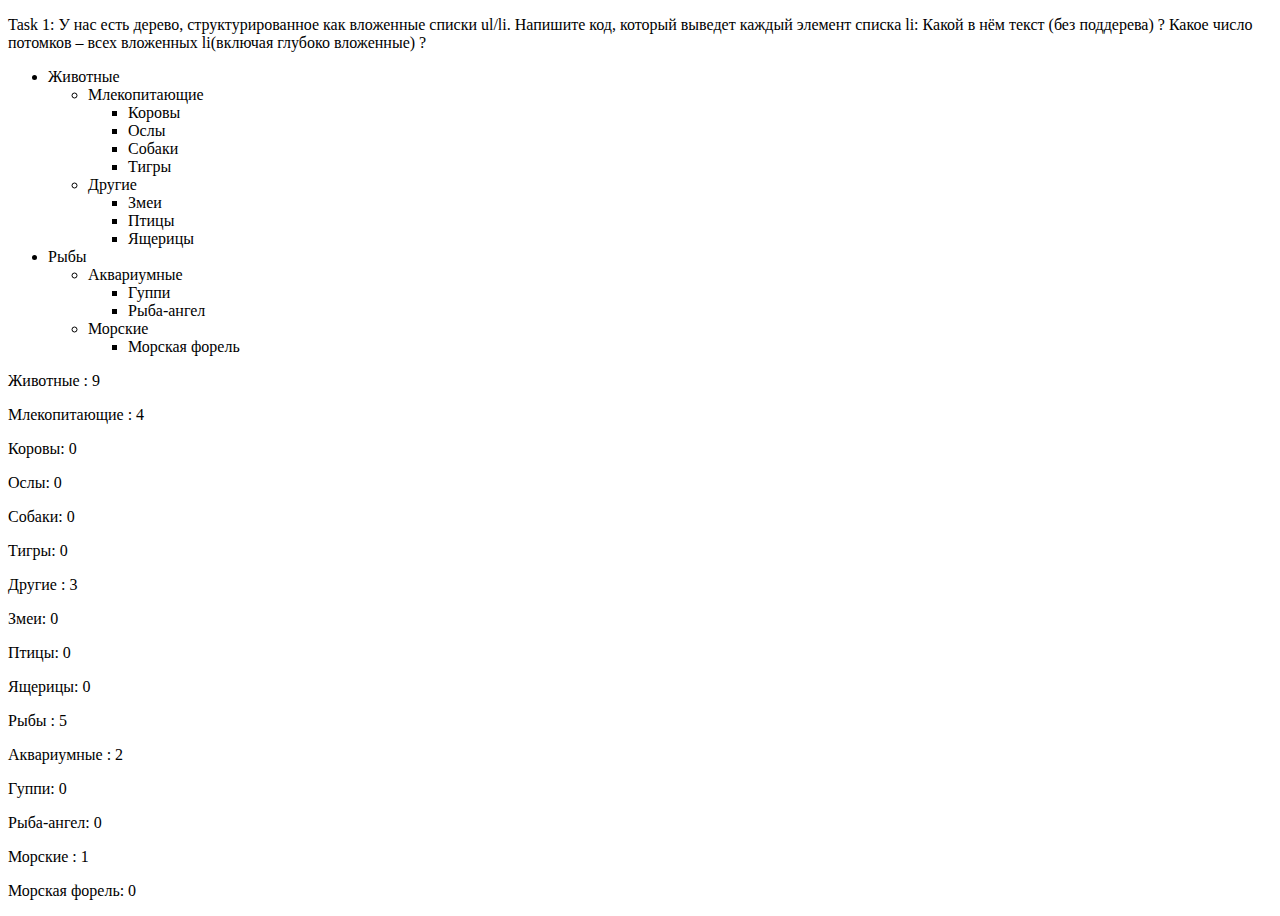
<file: document/basic-dom-node-properties/index.html>
<!DOCTYPE html>
<html>
  <body>
    <p>
      Task 1: У нас есть дерево, структурированное как вложенные списки ul/li. Напишите
      код, который выведет каждый элемент списка li: Какой в нём текст (без поддерева) ?
      Какое число потомков – всех вложенных li(включая глубоко вложенные) ?
    </p>

    <ul>
      <li>
        Животные
        <ul>
          <li>
            Млекопитающие
            <ul>
              <li>Коровы</li>
              <li>Ослы</li>
              <li>Собаки</li>
              <li>Тигры</li>
            </ul>
          </li>
          <li>
            Другие
            <ul>
              <li>Змеи</li>
              <li>Птицы</li>
              <li>Ящерицы</li>
            </ul>
          </li>
        </ul>
      </li>
      <li>
        Рыбы
        <ul>
          <li>
            Аквариумные
            <ul>
              <li>Гуппи</li>
              <li>Рыба-ангел</li>
            </ul>
          </li>
          <li>
            Морские
            <ul>
              <li>Морская форель</li>
            </ul>
          </li>
        </ul>
      </li>
    </ul>

    <script>
      const div = document.createElement("div");
      for (const li of document.querySelectorAll("li")) {
        const count = li.querySelectorAll("li").length;
        const name = li.firstChild.nodeValue;
        const p = document.createElement("p");
        p.textContent = `${name}: ${count}`;
        div.append(p);
      }
      document.body.append(div);
    </script>
  </body>
</html>
</file>
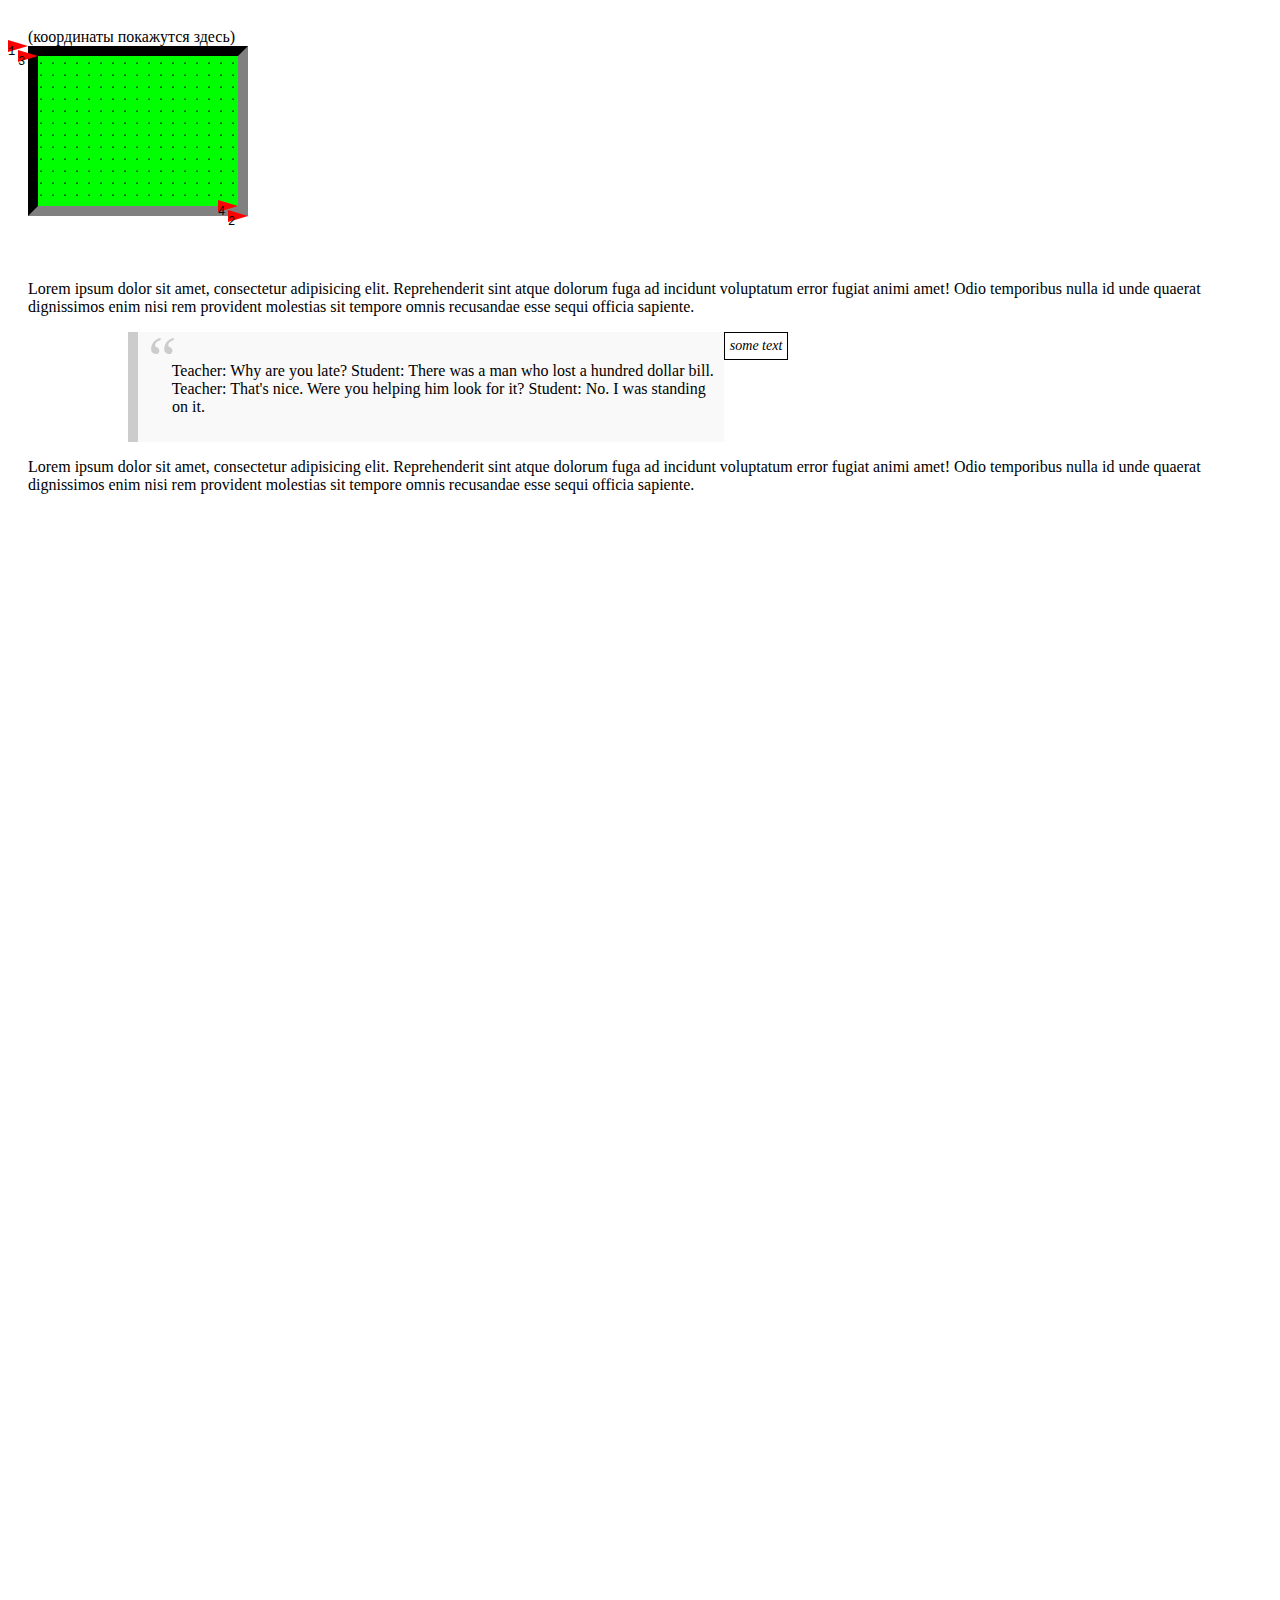
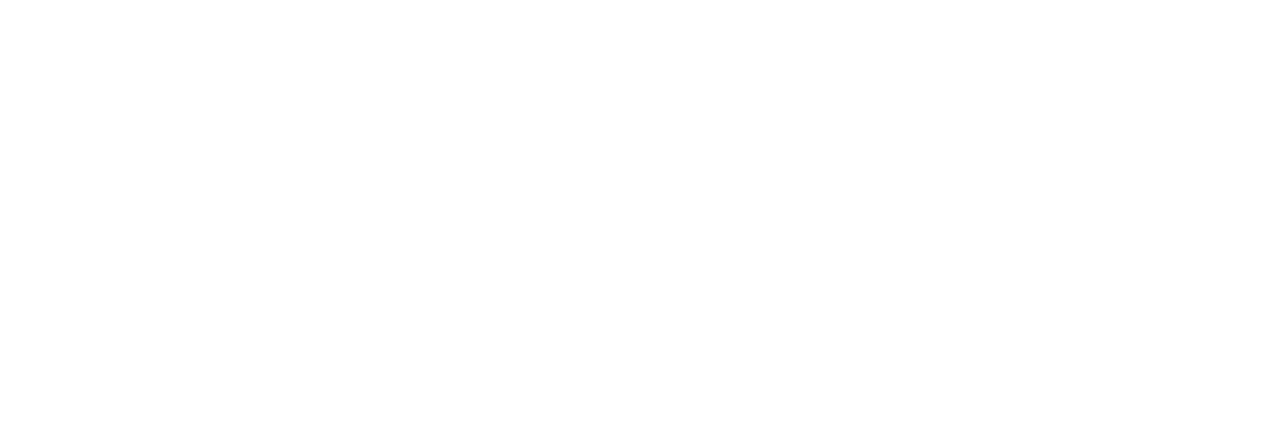
<file: document/coordinates/index.html>
<!DOCTYPE html>
<html lang="en">
  <head>
    <meta charset="UTF-8" />
    <meta name="viewport" content="width=device-width, initial-scale=1.0" />
    <title>coordinates</title>
    <style>
      body {
        padding: 20px 0 0 20px;
        cursor: pointer;
        height: 2000px;
      }

      #field {
        overflow: hidden;
        width: 200px;
        height: 150px;
        border-top: 10px solid black;
        border-right: 10px solid gray;
        border-bottom: 10px solid gray;
        border-left: 10px solid black;
        background-color: #00ff00;
        font: 10px/1.2 monospace;
      }

      .triangle-right {
        position: relative;
        width: 0;
        height: 0;
        border-top: 6px solid transparent;
        border-bottom: 6px solid transparent;
        border-left: 20px solid red;
        text-indent: -20px;
        font: 12px/1 monospace;
      }

      .note {
        position: absolute;
        z-index: 1000;
        padding: 5px;
        border: 1px solid black;
        background: white;
        text-align: center;
        font: italic 14px serif;
      }

      blockquote {
        background: #f9f9f9;
        border-left: 10px solid #ccc;
        margin: 0 0 0 100px;
        padding: 0.5em 10px;
        quotes: "\201C""\201D""\2018""\2019";
        display: inline-block;
        white-space: pre;
      }

      blockquote:before {
        color: #ccc;
        content: open-quote;
        font-size: 4em;
        line-height: 0.1em;
        margin-right: 0.25em;
        vertical-align: -0.4em;
      }
    </style>
  </head>
  <body>
    <div id="coords">(координаты покажутся здесь)</div>

    <div id="field">
      . . . . . . . . . . . . . . . . . . . . . . . . . . . . . . . . . . . . . . . . . .
      . . . . . . . . . . . . . . . . . . . . . . . . . . . . . . . . . . . . . . . . . .
      . . . . . . . . . . . . . . . . . . . . . . . . . . . . . . . . . . . . . . . . . .
      . . . . . . . . . . . . . . . . . . . . . . . . . . . . . . . . . . . . . . . . . .
      . . . . . . . . . . . . . . . . . . . . . . . . . . . . . . . . . . . . . . . . . .
      . . . . . . . . . . . . .
    </div>

    <div class="triangle-right" style="left: -20px; top: -176px">1</div>
    <div class="triangle-right" style="left: -10px; top: -178px">3</div>
    <div class="triangle-right" style="left: 190px; top: -40px">4</div>
    <div class="triangle-right" style="left: 200px; top: -42px">2</div>

    <p>
      Lorem ipsum dolor sit amet, consectetur adipisicing elit. Reprehenderit sint atque
      dolorum fuga ad incidunt voluptatum error fugiat animi amet! Odio temporibus nulla
      id unde quaerat dignissimos enim nisi rem provident molestias sit tempore omnis
      recusandae esse sequi officia sapiente.
    </p>

    <blockquote>
      Teacher: Why are you late? Student: There was a man who lost a hundred dollar bill.
      Teacher: That's nice. Were you helping him look for it? Student: No. I was standing
      on it.
    </blockquote>

    <p>
      Lorem ipsum dolor sit amet, consectetur adipisicing elit. Reprehenderit sint atque
      dolorum fuga ad incidunt voluptatum error fugiat animi amet! Odio temporibus nulla
      id unde quaerat dignissimos enim nisi rem provident molestias sit tempore omnis
      recusandae esse sequi officia sapiente.
    </p>
    <script src="script.js"></script>
  </body>
</html>
</file>
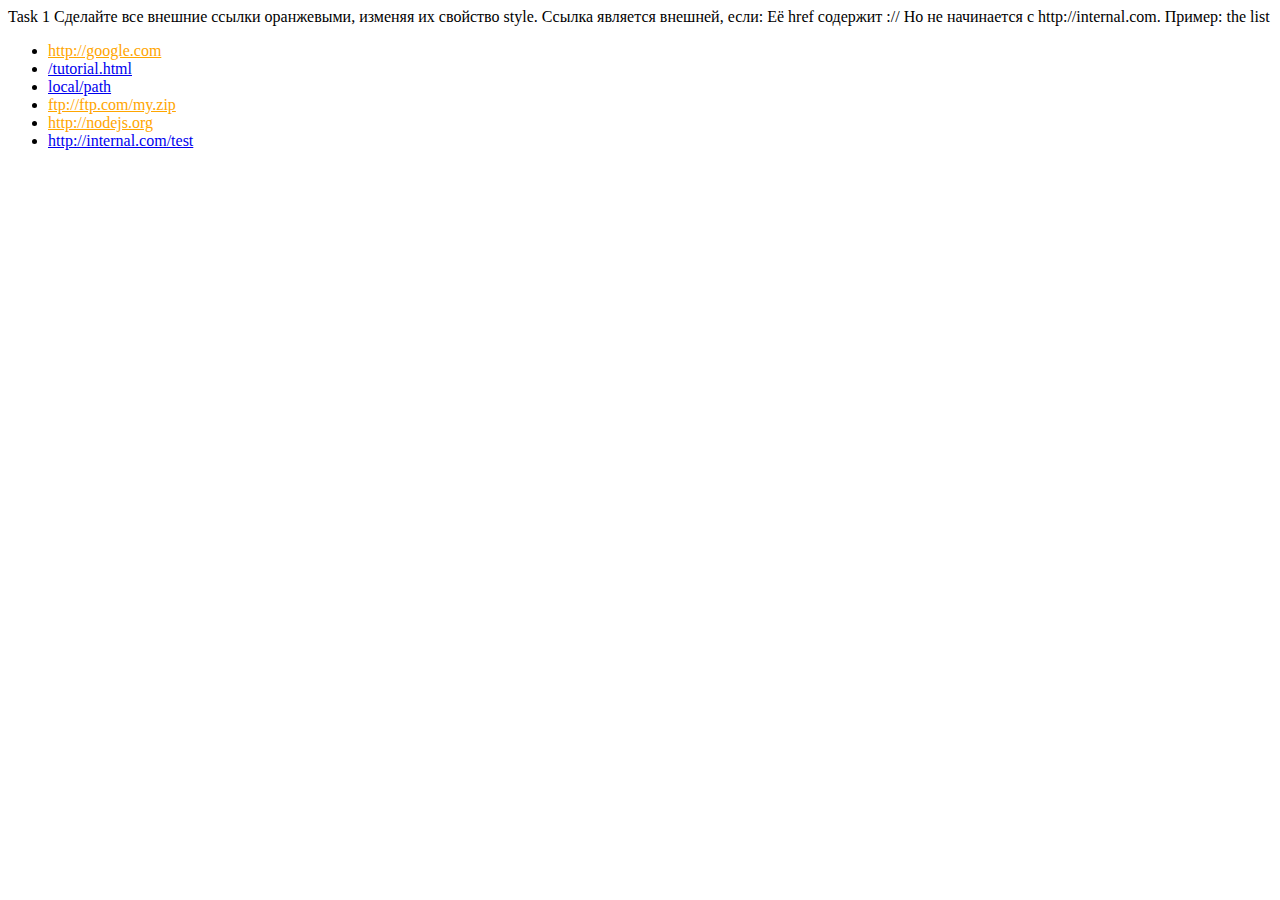
<file: document/dom-attributes-and-properties/index.html>
<!DOCTYPE html>
<html lang="en">
  <head>
    <meta charset="UTF-8" />
    <meta name="viewport" content="width=device-width, initial-scale=1.0" />
    <title>dom-attributes-and-properties</title>
  </head>
  <body>
    Task 1 Сделайте все внешние ссылки оранжевыми, изменяя их свойство style. Ссылка
    является внешней, если: Её href содержит :// Но не начинается с http://internal.com.
    Пример:
    <a name="list">the list</a>
    <ul>
      <li><a href="http://google.com">http://google.com</a></li>
      <li><a href="/tutorial">/tutorial.html</a></li>
      <li><a href="local/path">local/path</a></li>
      <li><a href="ftp://ftp.com/my.zip">ftp://ftp.com/my.zip</a></li>
      <li><a href="http://nodejs.org">http://nodejs.org</a></li>
      <li><a href="http://internal.com/test">http://internal.com/test</a></li>
    </ul>

    <script>
      // добавление стиля для одной ссылки
      let links = document.querySelectorAll("a");
      for (const link of links) {
        let href = link.getAttribute("href");
        console.log(href);

        if (href?.includes("://") && !href.startsWith("http://internal.com")) {
          link.style.color = "orange";
        }
      }
    </script>
  </body>
</html>
</file>
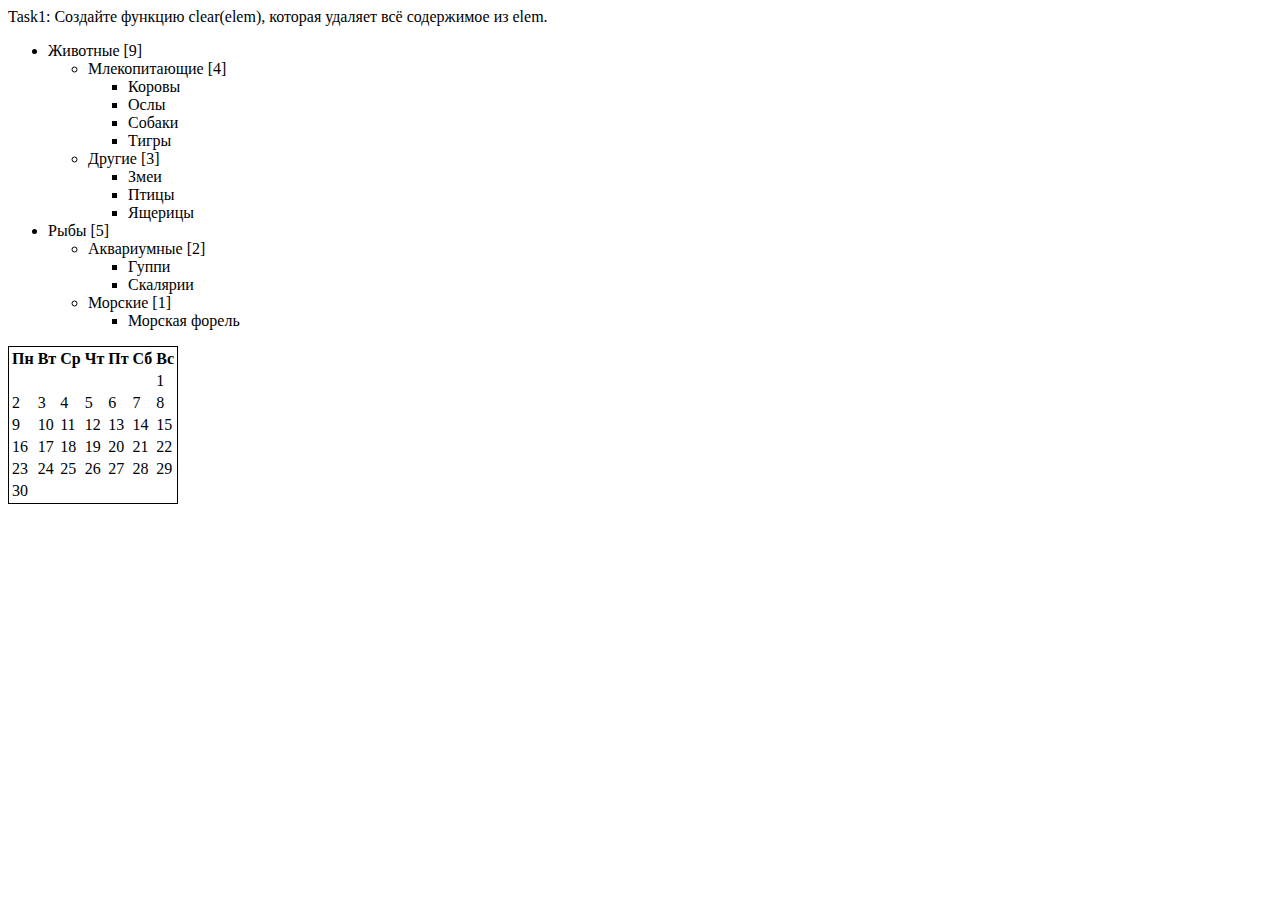
<file: document/modifying-document/index.html>
<!DOCTYPE html>
<html lang="en">
  <head>
    <meta charset="UTF-8" />
    <meta name="viewport" content="width=device-width, initial-scale=1.0" />
    <title>modifying-document</title>
    <style>
      table {
        border: 1px solid black;
        /* border-collapse: collapse; */
      }
    </style>
  </head>
  <body>
    Task1: Создайте функцию clear(elem), которая удаляет всё содержимое из elem.
    <ol id="elem">
      <li>Привет</li>
      <li>Мир</li>
    </ol>

    <ul class="animal">
      <li>
        Животные
        <ul>
          <li>
            Млекопитающие
            <ul>
              <li>Коровы</li>
              <li>Ослы</li>
              <li>Собаки</li>
              <li>Тигры</li>
            </ul>
          </li>
          <li>
            Другие
            <ul>
              <li>Змеи</li>
              <li>Птицы</li>
              <li>Ящерицы</li>
            </ul>
          </li>
        </ul>
      </li>
      <li>
        Рыбы
        <ul>
          <li>
            Аквариумные
            <ul>
              <li>Гуппи</li>
              <li>Скалярии</li>
            </ul>
          </li>
          <li>
            Морские
            <ul>
              <li>Морская форель</li>
            </ul>
          </li>
        </ul>
      </li>
    </ul>
    <script>
      function clear(elem) {
        let children = elem.childNodes;
        while (children.length) {
          children[0].remove();
        }
      }

      clear(elem); // очищает список
    </script>
    <script src="modifying-document.js"></script>
  </body>
</html>
</file>
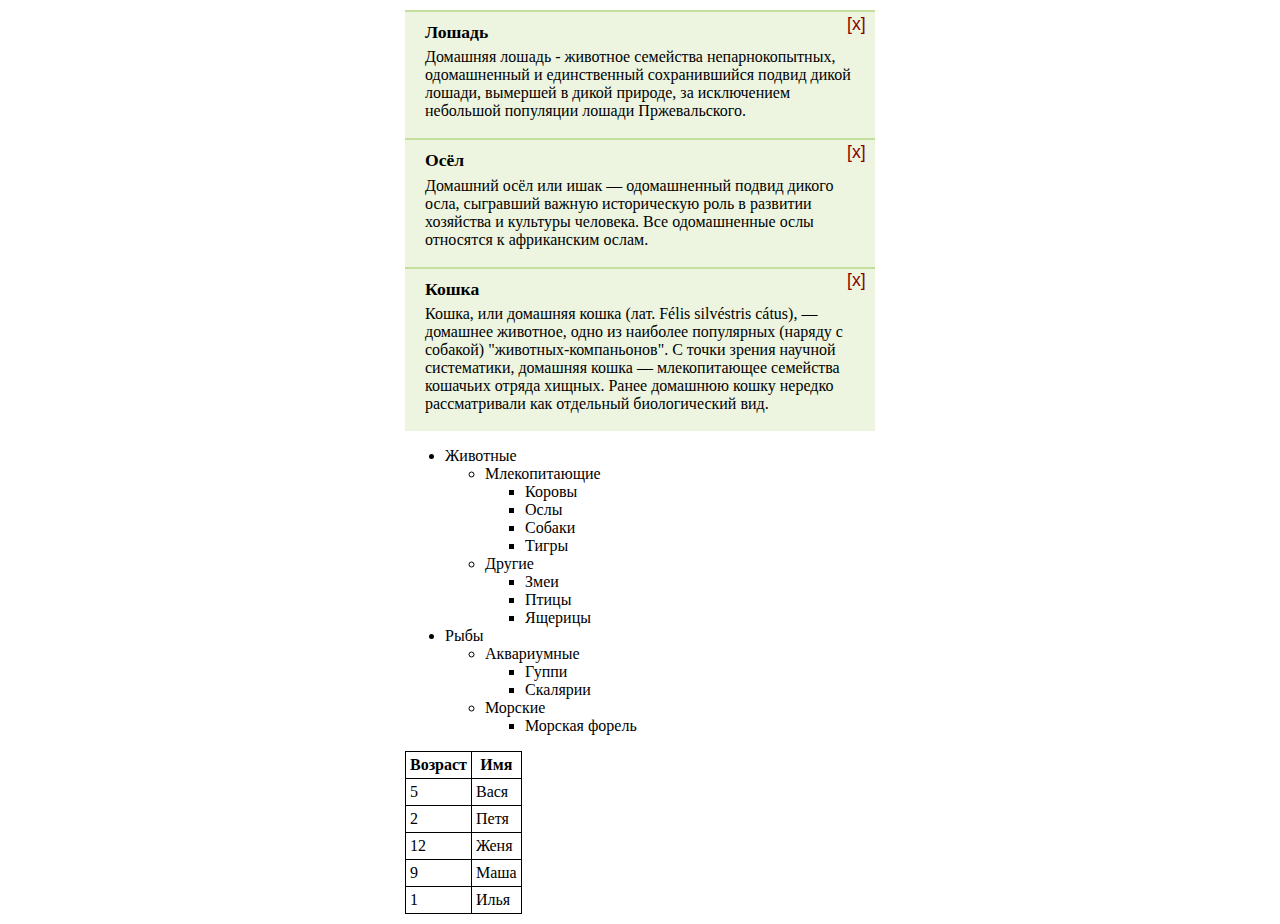
<file: Introduction to Events/event-delegation/index.html>
<!DOCTYPE html>
<html lang="en">
  <head>
    <meta charset="UTF-8" />
    <meta name="viewport" content="width=device-width, initial-scale=1.0" />
    <title>event-delegation</title>
    <style>
      body {
        margin: 10px auto;
        width: 470px;
      }

      h3 {
        margin: 0;
        padding-bottom: 0.3em;
        padding-right: 20px;
        font-size: 1.1em;
      }

      p {
        margin: 0;
        padding: 0 0 0.5em;
      }

      .pane {
        background: #edf5e1;
        padding: 10px 20px 10px;
        border-top: solid 2px #c4df9b;
        position: relative;
      }

      .remove-button {
        position: absolute;
        font-size: 110%;
        top: 0;
        color: darkred;
        right: 10px;
        display: block;
        width: 24px;
        height: 24px;
        border: none;
        background: transparent;
        cursor: pointer;
      }

      table {
        border-collapse: collapse;
      }
      th,
      td {
        border: 1px solid black;
        padding: 4px;
      }
      th {
        cursor: pointer;
      }
      th:hover {
        background: yellow;
      }
    </style>
  </head>
  <body>
    <div id="container">
      <div class="pane">
        <h3>Лошадь</h3>
        <p>
          Домашняя лошадь - животное семейства непарнокопытных, одомашненный и
          единственный сохранившийся подвид дикой лошади, вымершей в дикой природе, за
          исключением небольшой популяции лошади Пржевальского.
        </p>
        <button class="remove-button">[x]</button>
      </div>
      <div class="pane">
        <h3>Осёл</h3>
        <p>
          Домашний осёл или ишак — одомашненный подвид дикого осла, сыгравший важную
          историческую роль в развитии хозяйства и культуры человека. Все одомашненные
          ослы относятся к африканским ослам.
        </p>
        <button class="remove-button">[x]</button>
      </div>
      <div class="pane">
        <h3>Кошка</h3>
        <p>
          Кошка, или домашняя кошка (лат. Félis silvéstris cátus), — домашнее животное,
          одно из наиболее популярных (наряду с собакой) "животных-компаньонов". С точки
          зрения научной систематики, домашняя кошка — млекопитающее семейства кошачьих
          отряда хищных. Ранее домашнюю кошку нередко рассматривали как отдельный
          биологический вид.
        </p>
        <button class="remove-button">[x]</button>
      </div>
    </div>
    <ul class="tree" id="tree">
      <li>
        <span> Животные</span>
        <ul>
          <li>
            <span> Млекопитающие</span>
            <ul>
              <li><span> Коровы</span></li>
              <li><span> Ослы</span></li>
              <li><span> Собаки</span></li>
              <li><span> Тигры</span></li>
            </ul>
          </li>
          <li>
            <span> Другие</span>
            <ul>
              <li><span> Змеи</span></li>
              <li><span> Птицы</span></li>
              <li><span> Ящерицы</span></li>
            </ul>
          </li>
        </ul>
      </li>
      <li>
        <span> Рыбы</span>
        <ul>
          <li>
            <span> Аквариумные</span>
            <ul>
              <li><span> Гуппи</span></li>
              <li><span> Скалярии</span></li>
            </ul>
          </li>
          <li>
            <span> Морские</span>
            <ul>
              <li><span> Морская форель</span></li>
            </ul>
          </li>
        </ul>
      </li>
    </ul>

    <table id="grid">
      <thead>
        <tr>
          <th data-type="number">Возраст</th>
          <th data-type="string">Имя</th>
        </tr>
      </thead>
      <tbody>
        <tr>
          <td>5</td>
          <td>Вася</td>
        </tr>
        <tr>
          <td>2</td>
          <td>Петя</td>
        </tr>
        <tr>
          <td>12</td>
          <td>Женя</td>
        </tr>
        <tr>
          <td>9</td>
          <td>Маша</td>
        </tr>
        <tr>
          <td>1</td>
          <td>Илья</td>
        </tr>
      </tbody>
    </table>
    <script src="event-delegation.js"></script>
  </body>
</html>
</file>
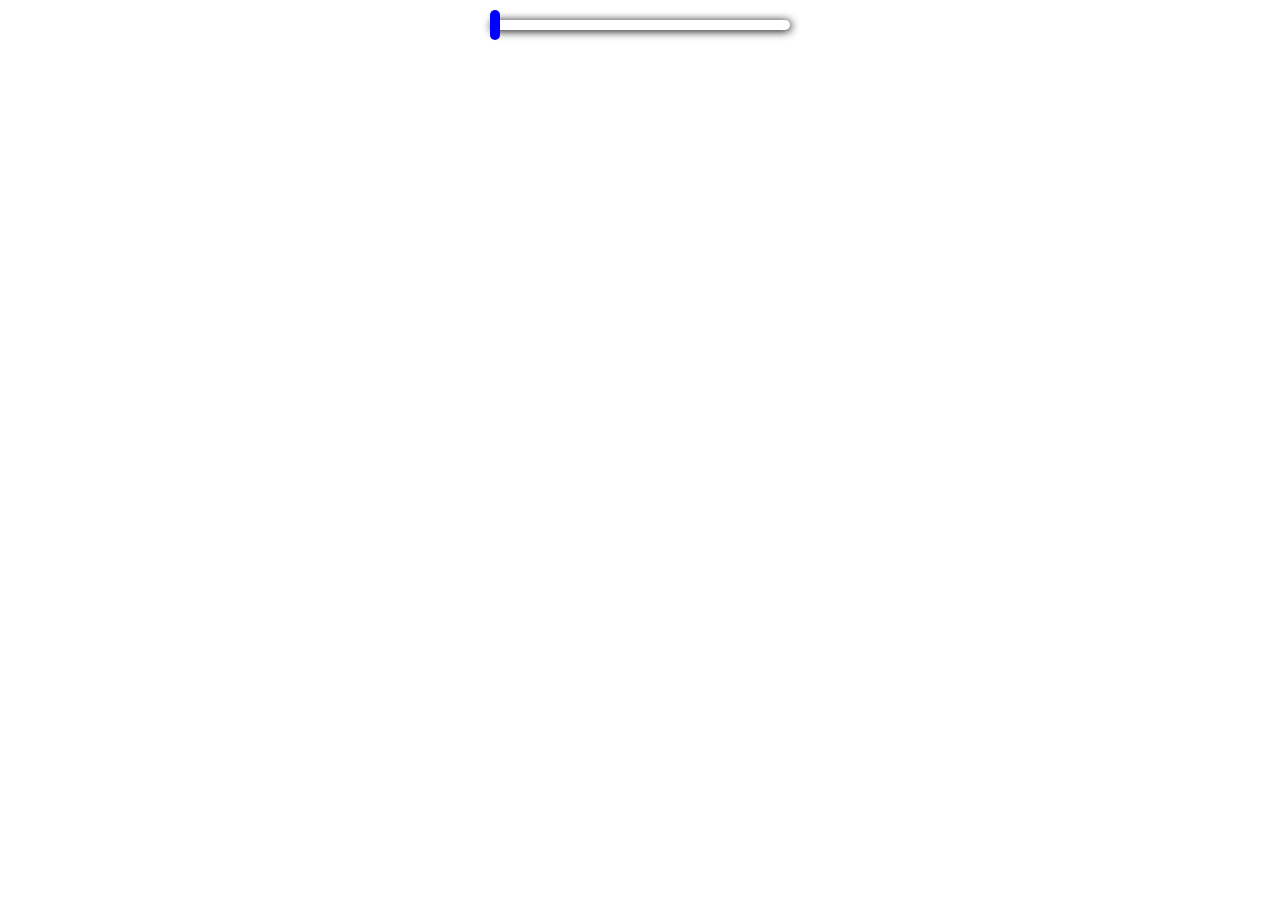
<file: UI Events/mouse-drag-and-drop/index.html>
<!DOCTYPE html>
<html lang="en">
  <head>
    <meta charset="UTF-8" />
    <meta name="viewport" content="width=device-width, initial-scale=1.0" />
    <link rel="stylesheet" href="style.css" />
    <title>mouse-drag-and-drop</title>
  </head>
  <body>
    <div class="slider">
      <div class="thumb"></div>
    </div>
    <script src="script.js"></script>
  </body>
</html>
</file>
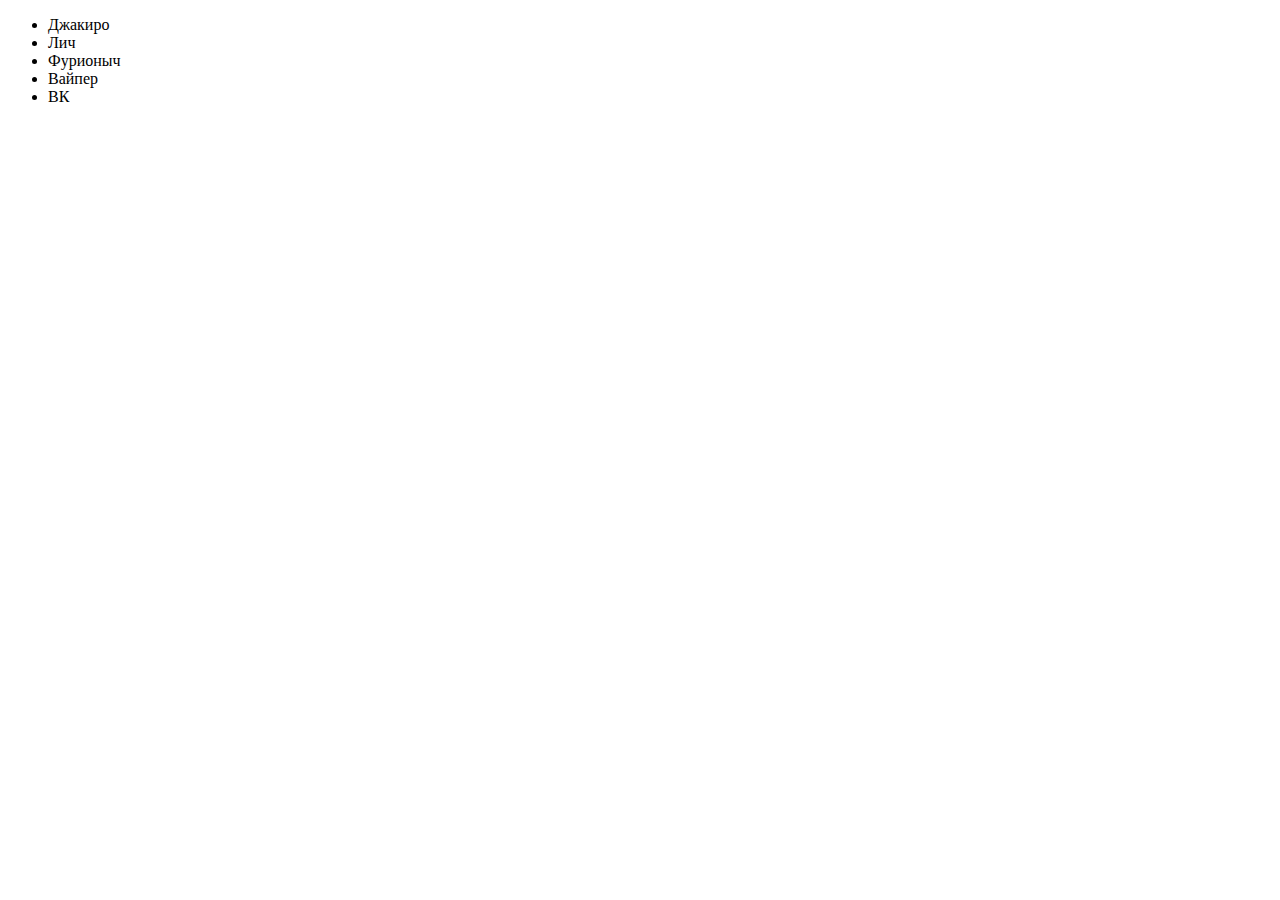
<file: UI Events/mouse-events-basics/index.html>
<!DOCTYPE html>
<html lang="en">
  <head>
    <meta charset="UTF-8" />
    <meta name="viewport" content="width=device-width, initial-scale=1.0" />
    <title>mouse-events-basics</title>

    <style>
      .selected {
        background-color: darkseagreen;
      }
    </style>
  </head>
  <body>
    <ul class="list" onmousedown="return false">
      <li class="item">Джакиро</li>
      <li class="item">Лич</li>
      <li class="item">Фурионыч</li>
      <li class="item">Вайпер</li>
      <li class="item">ВК</li>
    </ul>
    <script src="script.js"></script>
  </body>
</html>
</file>
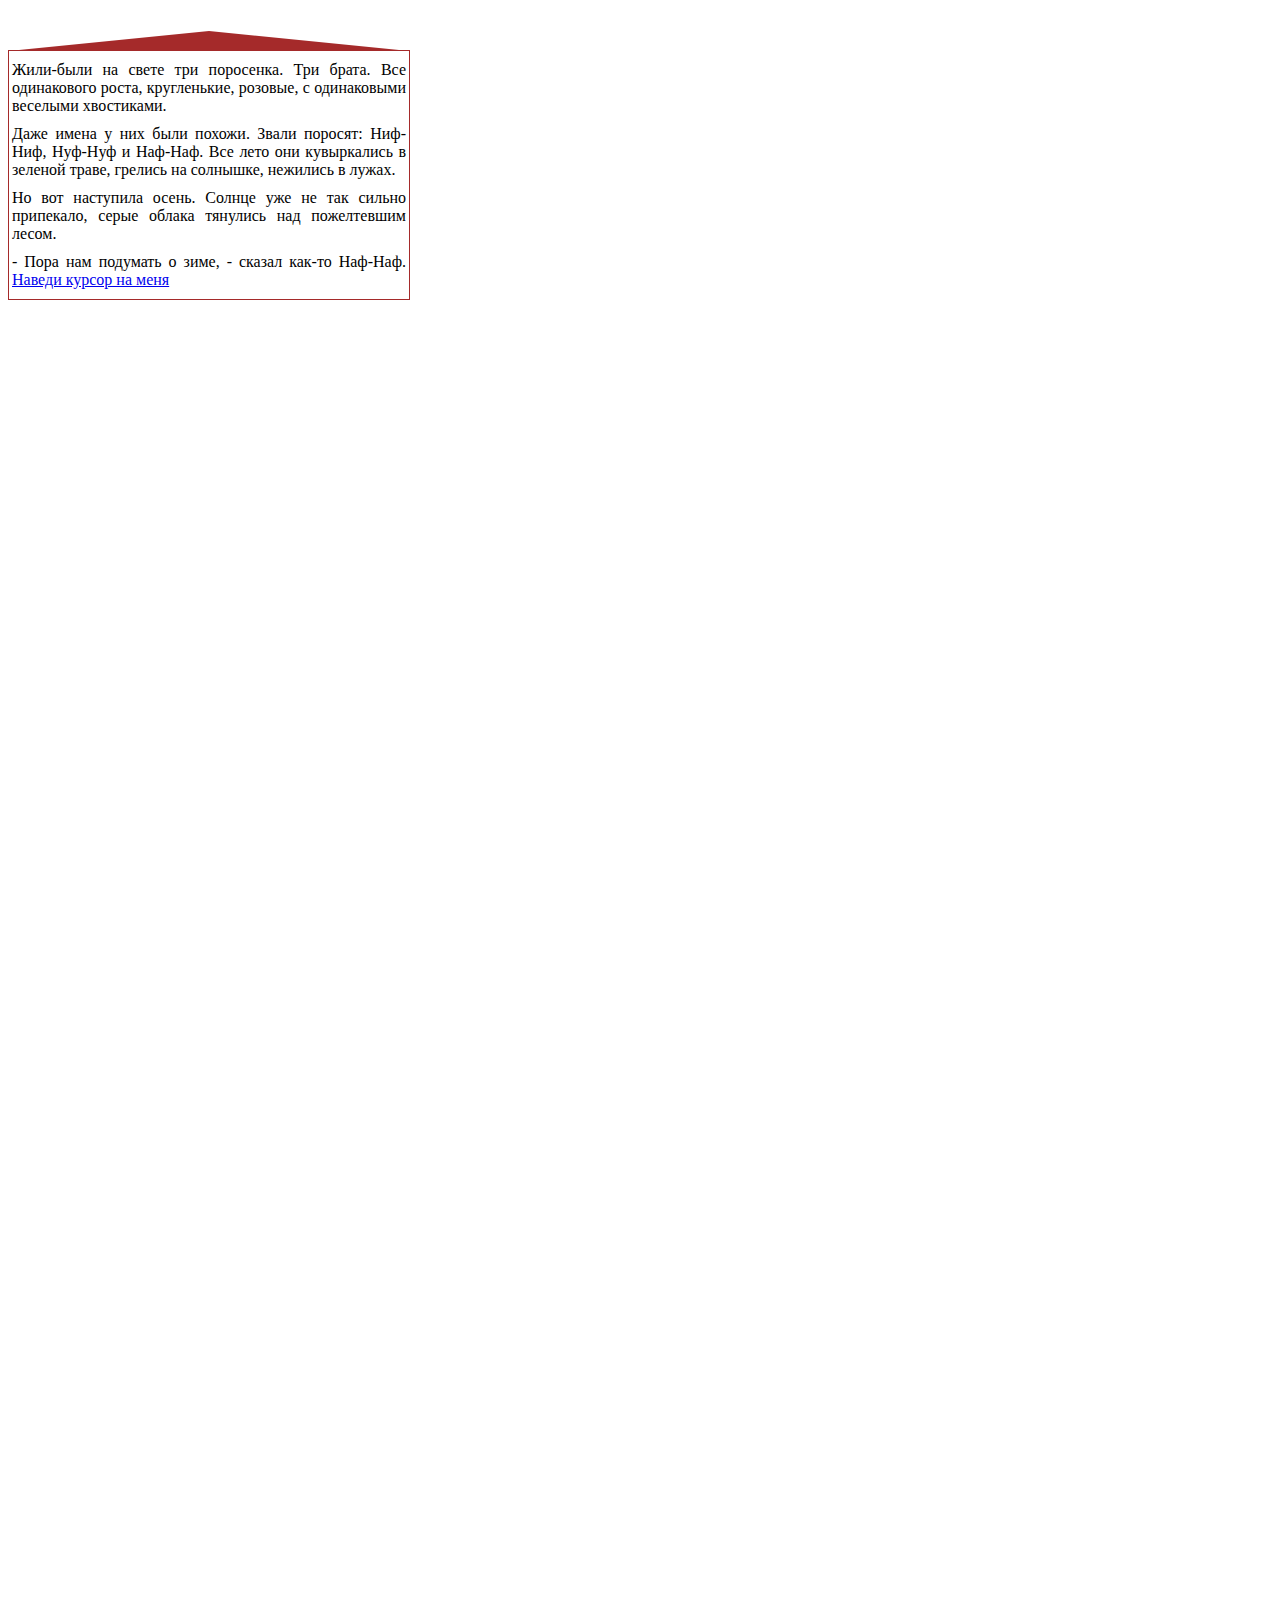
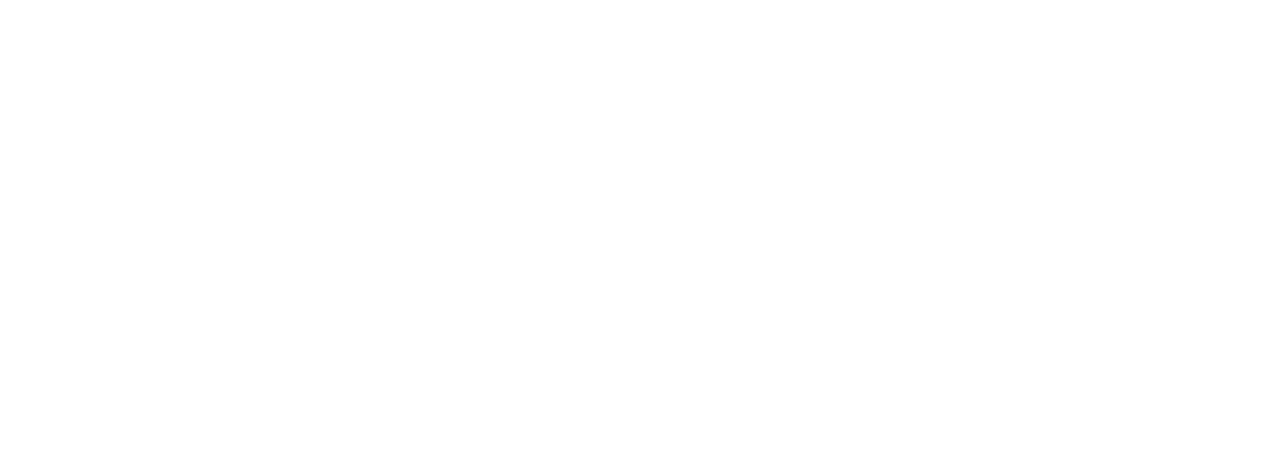
<file: UI Events/mousemove-mouseover-mouseout-mouseenter-mouseleave/index.html>
<!DOCTYPE html>
<html lang="en">
  <head>
    <meta charset="UTF-8" />
    <meta name="viewport" content="width=device-width, initial-scale=1.0" />
    <title>mousemove-mouseover-mouseout-mouseenter-mouseleave</title>
    <style>
      .tooltip {
        position: fixed;
        z-index: 100;

        padding: 10px 20px;

        border: 1px solid #b3c9ce;
        border-radius: 4px;
        text-align: center;
        font: italic 14px/1.3 sans-serif;
        color: #333;
        background: #fff;
        box-shadow: 3px 3px 3px rgba(0, 0, 0, 0.3);
      }

      #house {
        margin-top: 50px;
        width: 400px;
        border: 1px solid brown;
      }

      #roof {
        width: 0;
        height: 0;
        border-left: 200px solid transparent;
        border-right: 200px solid transparent;
        border-bottom: 20px solid brown;
        margin-top: -20px;
      }

      p {
        text-align: justify;
        margin: 10px 3px;
      }
    </style>
  </head>
  <body style="height: 2000px; width: 2000px">
    <div data-tooltip="Здесь домашний интерьер" id="house">
      <div data-tooltip="Здесь крыша" id="roof"></div>

      <p>
        Жили-были на свете три поросенка. Три брата. Все одинакового роста, кругленькие,
        розовые, с одинаковыми веселыми хвостиками.
      </p>

      <p>
        Даже имена у них были похожи. Звали поросят: Ниф-Ниф, Нуф-Нуф и Наф-Наф. Все лето
        они кувыркались в зеленой траве, грелись на солнышке, нежились в лужах.
      </p>

      <p>
        Но вот наступила осень. Солнце уже не так сильно припекало, серые облака тянулись
        над пожелтевшим лесом.
      </p>

      <p>
        - Пора нам подумать о зиме, - сказал как-то Наф-Наф.
        <a
          href="https://ru.wikipedia.org/wiki/%D0%A2%D1%80%D0%B8_%D0%BF%D0%BE%D1%80%D0%BE%D1%81%D1%91%D0%BD%D0%BA%D0%B0"
          data-tooltip="Читать далее…"
          >Наведи курсор на меня</a
        >
      </p>
    </div>
    <script src="script.js"></script>
  </body>
</html>
</file>
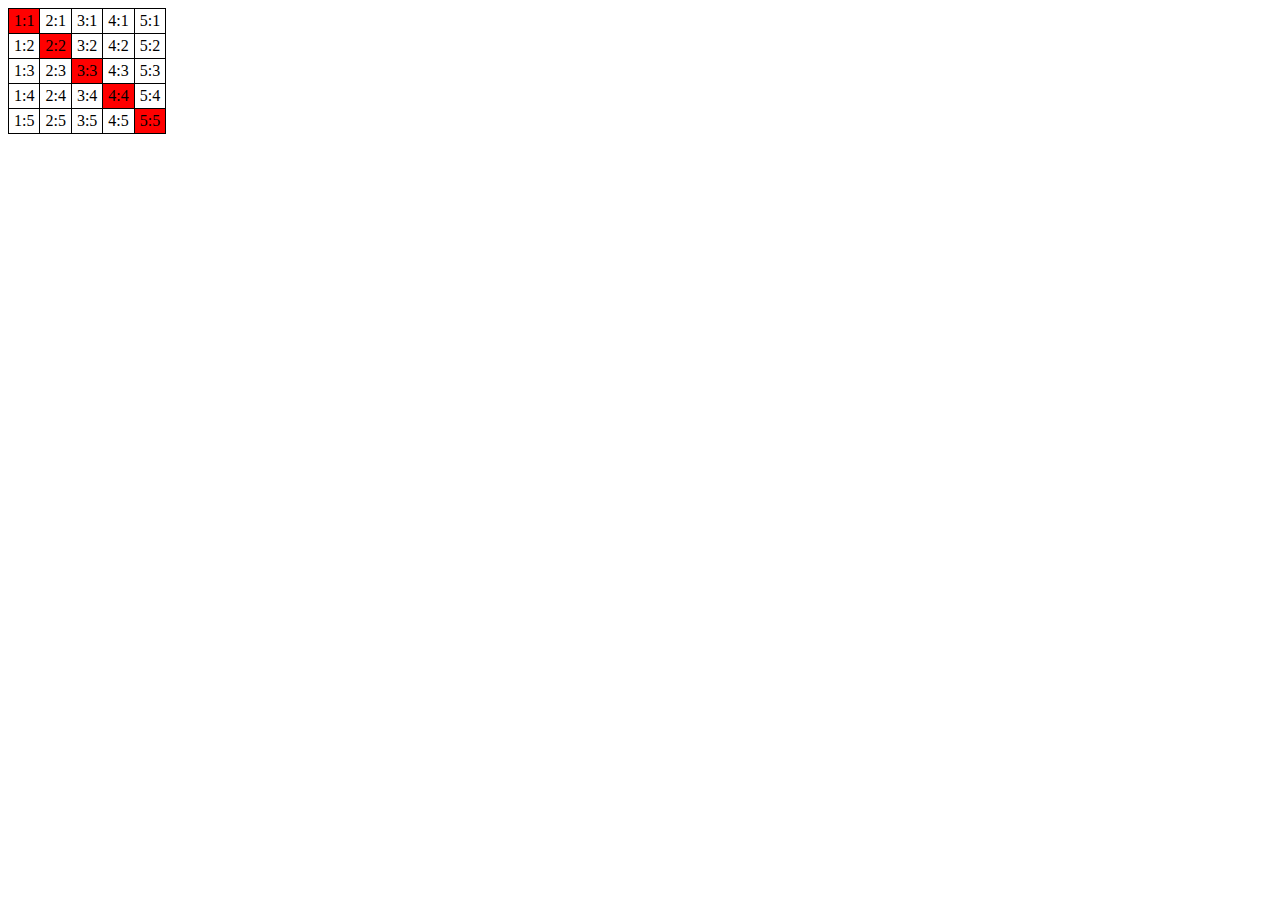
<file: document/dom-navigation/dom-navigation.html>
<!DOCTYPE html>
<html>
  <head>
    <style>
      table {
        border-collapse: collapse;
      }

      td {
        border: 1px solid black;
        padding: 3px 5px;
      }
    </style>
  </head>

  <body>
    <table>
      <tr>
        <td>1:1</td>
        <td>2:1</td>
        <td>3:1</td>
        <td>4:1</td>
        <td>5:1</td>
      </tr>
      <tr>
        <td>1:2</td>
        <td>2:2</td>
        <td>3:2</td>
        <td>4:2</td>
        <td>5:2</td>
      </tr>
      <tr>
        <td>1:3</td>
        <td>2:3</td>
        <td>3:3</td>
        <td>4:3</td>
        <td>5:3</td>
      </tr>
      <tr>
        <td>1:4</td>
        <td>2:4</td>
        <td>3:4</td>
        <td>4:4</td>
        <td>5:4</td>
      </tr>
      <tr>
        <td>1:5</td>
        <td>2:5</td>
        <td>3:5</td>
        <td>4:5</td>
        <td>5:5</td>
      </tr>
    </table>
    <script>
      let table = document.body.firstElementChild;

      // ваш код
      for (let i = 0; i < table.rows.length; i++) {
        table.rows[i].cells[i].style.backgroundColor = "red";
      }
    </script>
  </body>
</html>
</file>
<file: UI Events/mouse-drag-and-drop/style.css>
* {
  margin: 0;
  padding: 0;
  box-sizing: border-box;
}

.slider {
  margin: 20px auto;
  position: relative;
  box-shadow: 1px 1px 10px black;
  width: 300px;
  height: 10px;
  border-radius: 10px;
}

.thumb {
  position: absolute;
  width: 10px;
  border-radius: 8px;
  height: 30px;
  background-color: blue;
  top: -10px;
  /* left: 10px; */
  cursor: pointer;
}
</file>
